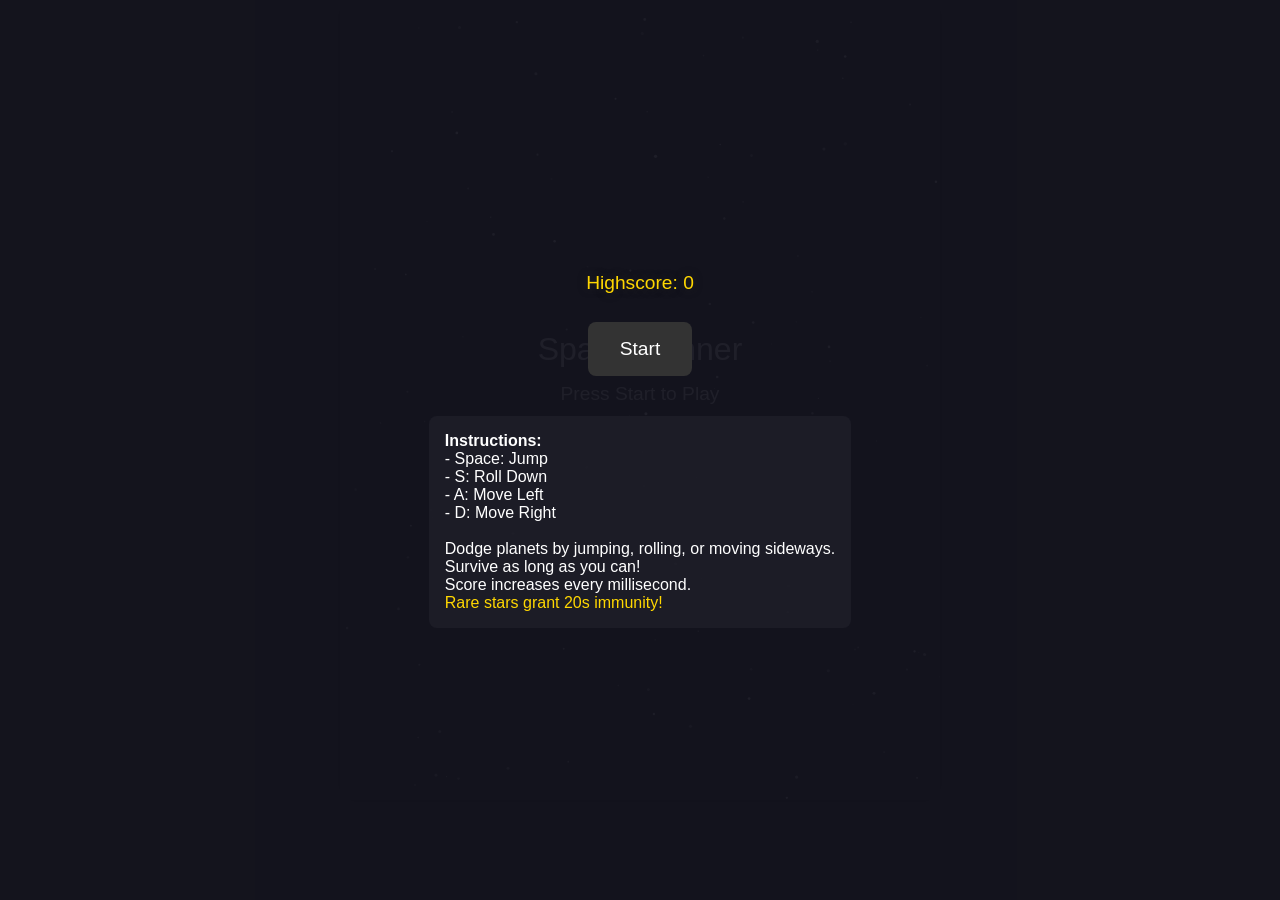
<file: index.html>
<!DOCTYPE html>
<html lang="en">
<head>
    <meta charset="UTF-8">
    <title>Space Runner</title>
    <link rel="stylesheet" href="1prompt.css">
</head>
<body>
    <div id="startScreen">
        <div id="highscore">Highscore: <span id="highscoreValue">0</span></div>
        <button id="startButton">Start</button>
        <div id="instructions">
            <strong>Instructions:</strong><br>
            - Space: Jump<br>
            - S: Roll Down<br>
            - A: Move Left<br>
            - D: Move Right<br>
            <br>
            Dodge planets by jumping, rolling, or moving sideways.<br>
            Survive as long as you can!<br>
            Score increases every millisecond.<br>
            <span style="color:gold;">Rare stars grant 20s immunity!</span>
        </div>
    </div>
    <div id="gameOverScreen" style="display:none;">
        <div id="newHighscore">NEW HIGHSCORE!</div>
        <div id="finalScore"></div>
        <div id="finalHighscore"></div>
        <button id="playAgainButton">Play Again</button>
    </div>
    <canvas id="gameCanvas" width="600" height="800"></canvas>
    <div id="scoreDisplay" style="display:none;">Score: 0</div>
    <audio id="yaySound" src="https://www.myinstants.com/media/sounds/fnaf-yay-children-61698.mp3"></audio>
    <audio id="fartSound" src="https://www.myinstants.com/media/sounds/fart.mp3"></audio>
    <script src="1prompt.js"></script>
</body>
</html>
</file>
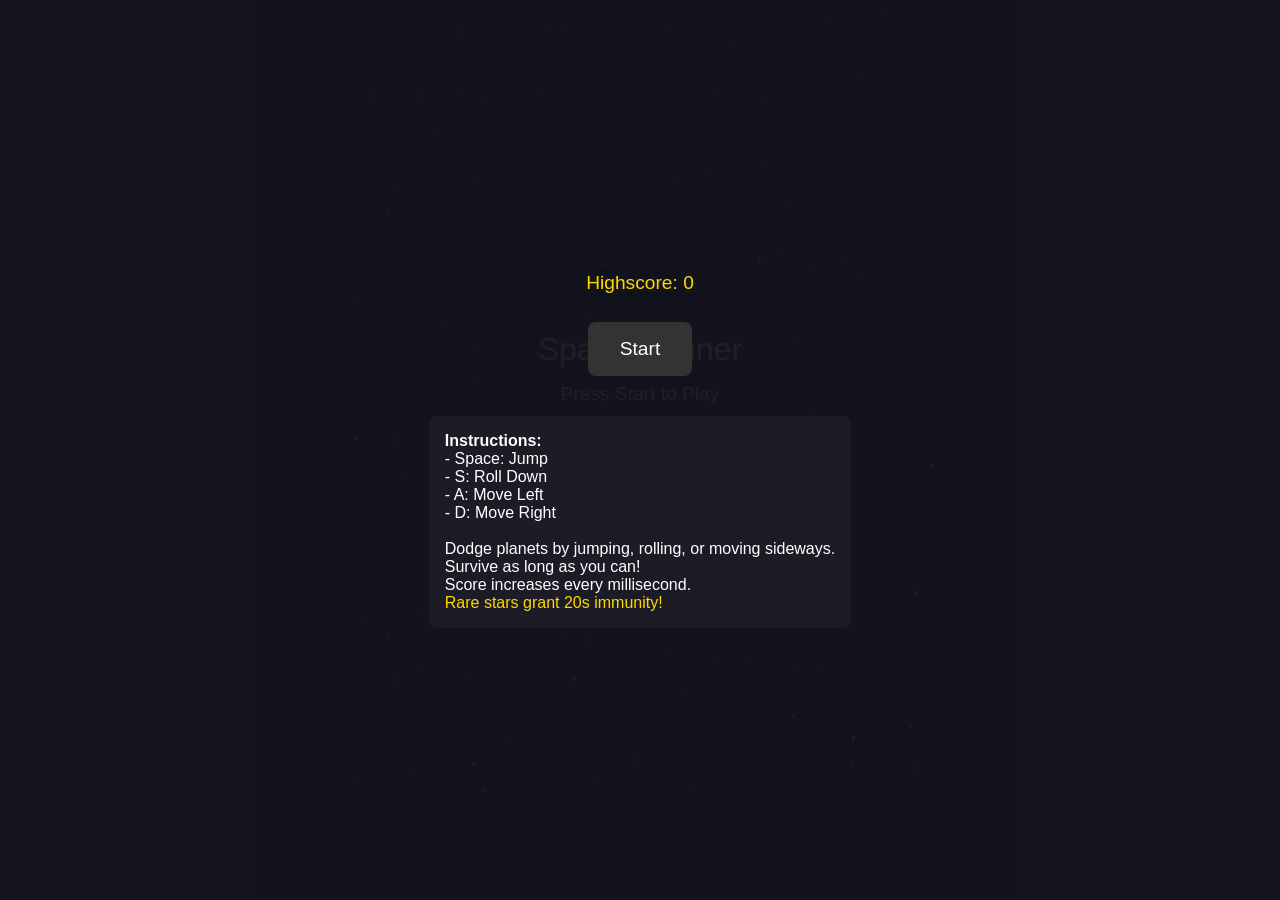
<file: singleprompt.html>
<!DOCTYPE html>
<html lang="en">
<head>
    <meta charset="UTF-8">
    <title>Space Runner</title>
    <link rel="stylesheet" href="singleprompt.css">
</head>
<body>
    <div id="startScreen">
        <div id="highscore">Highscore: <span id="highscoreValue">0</span></div>
        <button id="startButton">Start</button>
        <div id="instructions">
            <strong>Instructions:</strong><br>
            - Space: Jump<br>
            - S: Roll Down<br>
            - A: Move Left<br>
            - D: Move Right<br>
            <br>
            Dodge planets by jumping, rolling, or moving sideways.<br>
            Survive as long as you can!<br>
            Score increases every millisecond.<br>
            <span style="color:gold;">Rare stars grant 20s immunity!</span>
        </div>
    </div>
    <div id="gameOverScreen" style="display:none;">
        <div id="newHighscore">NEW HIGHSCORE!</div>
        <div id="finalScore"></div>
        <div id="finalHighscore"></div>
        <button id="playAgainButton">Play Again</button>
    </div>
    <canvas id="gameCanvas" width="600" height="800"></canvas>
    <div id="scoreDisplay" style="display:none;">Score: 0</div>
    <audio id="yaySound" src="https://www.myinstants.com/media/sounds/fnaf-yay-children-61698.mp3"></audio>
    <audio id="fartSound" src="https://www.myinstants.com/media/sounds/fart.mp3"></audio>
    <script src="singleprompt.js"></script>
</body>
</html>
</file>
<file: 1prompt.css>
body {
    margin: 0;
    padding: 0;
    overflow: hidden;
    background: #111;
    color: #fff;
    font-family: Arial, sans-serif;
}

#gameCanvas {
    display: block;
    margin: 0 auto;
    background: #111;
    box-shadow: 0 0 20px #000;
}

#startScreen, #gameOverScreen {
    position: absolute;
    top: 0;
    left: 0;
    width: 100vw;
    height: 100vh;
    display: flex;
    flex-direction: column;
    align-items: center;
    justify-content: center;
    background: rgba(20, 20, 30, 0.95);
    z-index: 10;
}

#gameOverScreen {
    background: rgba(20, 20, 30, 0.7);
    color: #fff;
}

#startButton, #playAgainButton {
    padding: 16px 32px;
    font-size: 1.2em;
    margin: 16px;
    border: none;
    border-radius: 8px;
    background: #333;
    color: #fff;
    cursor: pointer;
    transition: background 0.2s;
}
#startButton:hover, #playAgainButton:hover {
    background: #555;
}

#instructions {
    background: rgba(30,30,40,0.8);
    padding: 16px;
    border-radius: 8px;
    margin-top: 24px;
    max-width: 400px;
    font-size: 1em;
}

#highscore {
    font-size: 1.2em;
    margin-bottom: 12px;
    color: gold;
    text-shadow: 0 0 8px #222;
}

#scoreDisplay {
    position: absolute;
    bottom: 24px;
    right: 32px;
    font-size: 1.5em;
    color: #fff;
    background: rgba(0,0,0,0.4);
    padding: 8px 16px;
    border-radius: 8px;
    z-index: 5;
}

#newHighscore {
    color: gold;
    font-size: 2em;
    font-weight: bold;
    text-shadow: 0 0 16px #fff, 0 0 8px gold;
    margin-bottom: 16px;
    display: none;
}
</file>
<file: singleprompt.css>
body {
    margin: 0;
    padding: 0;
    overflow: hidden;
    background: #111;
    color: #fff;
    font-family: Arial, sans-serif;
}

#gameCanvas {
    display: block;
    margin: 0 auto;
    background: #111;
    box-shadow: 0 0 20px #000;
}

#startScreen, #gameOverScreen {
    position: absolute;
    top: 0;
    left: 0;
    width: 100vw;
    height: 100vh;
    display: flex;
    flex-direction: column;
    align-items: center;
    justify-content: center;
    background: rgba(20, 20, 30, 0.95);
    z-index: 10;
}

#gameOverScreen {
    background: rgba(20, 20, 30, 0.7);
    color: #fff;
}

#startButton, #playAgainButton {
    padding: 16px 32px;
    font-size: 1.2em;
    margin: 16px;
    border: none;
    border-radius: 8px;
    background: #333;
    color: #fff;
    cursor: pointer;
    transition: background 0.2s;
}
#startButton:hover, #playAgainButton:hover {
    background: #555;
}

#instructions {
    background: rgba(30,30,40,0.8);
    padding: 16px;
    border-radius: 8px;
    margin-top: 24px;
    max-width: 400px;
    font-size: 1em;
}

#highscore {
    font-size: 1.2em;
    margin-bottom: 12px;
    color: gold;
    text-shadow: 0 0 8px #222;
}

#scoreDisplay {
    position: absolute;
    bottom: 24px;
    right: 32px;
    font-size: 1.5em;
    color: #fff;
    background: rgba(0,0,0,0.4);
    padding: 8px 16px;
    border-radius: 8px;
    z-index: 5;
}

#newHighscore {
    color: gold;
    font-size: 2em;
    font-weight: bold;
    text-shadow: 0 0 16px #fff, 0 0 8px gold;
    margin-bottom: 16px;
    display: none;
}
</file>
